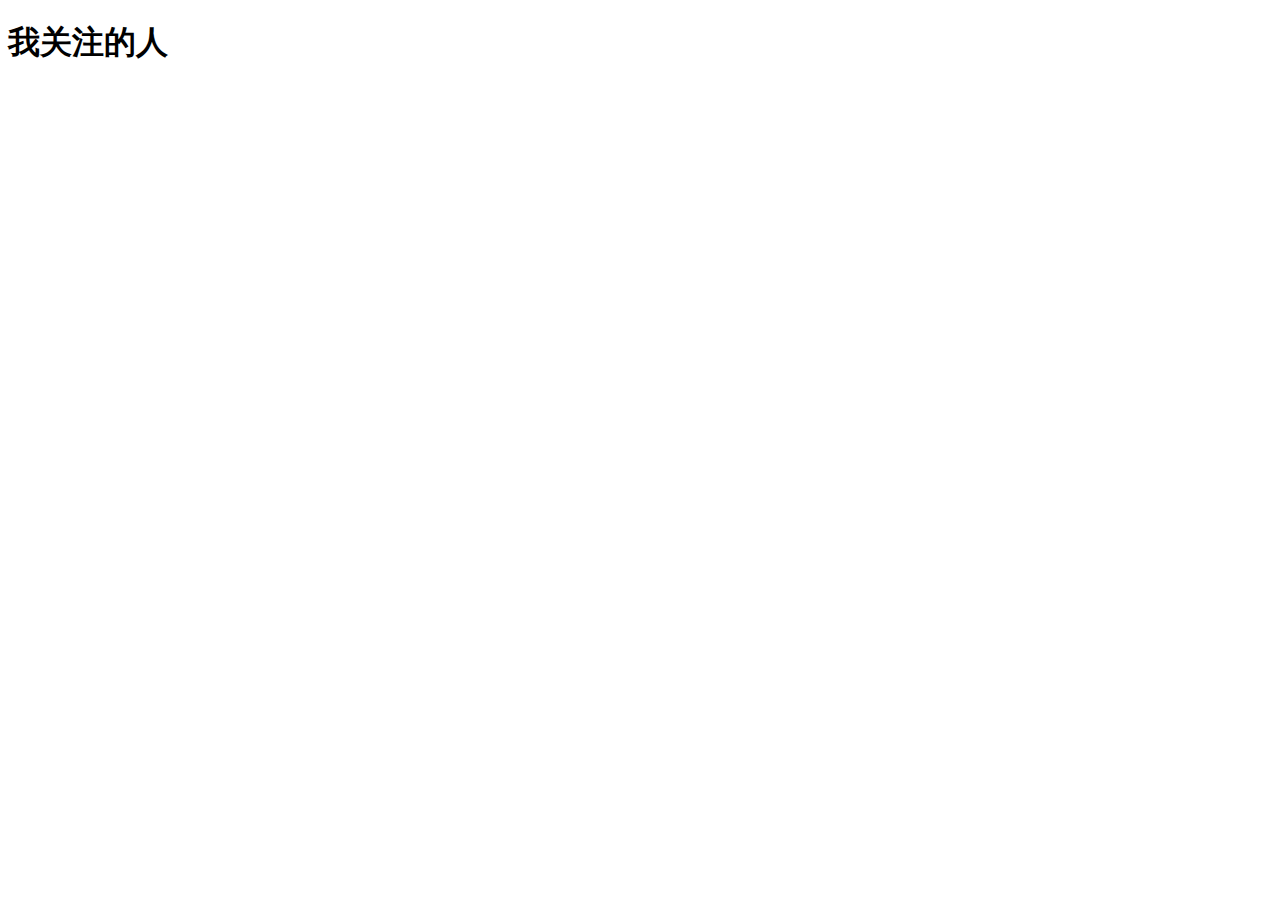
<file: src/main/webapp/WEB-INF/html/user/attention.html>
<!DOCTYPE html>
<html lang="en">
<head>
    <meta charset="UTF-8">
    <title>关注管理-个人资料管理中心-ヅてＤＱ</title>
</head>
<body>
<div>
    <h1>我关注的人</h1>
    <table>
        <tr>
            <td></td>
        </tr>
    </table>
</div>
</body>
</html>
</file>
